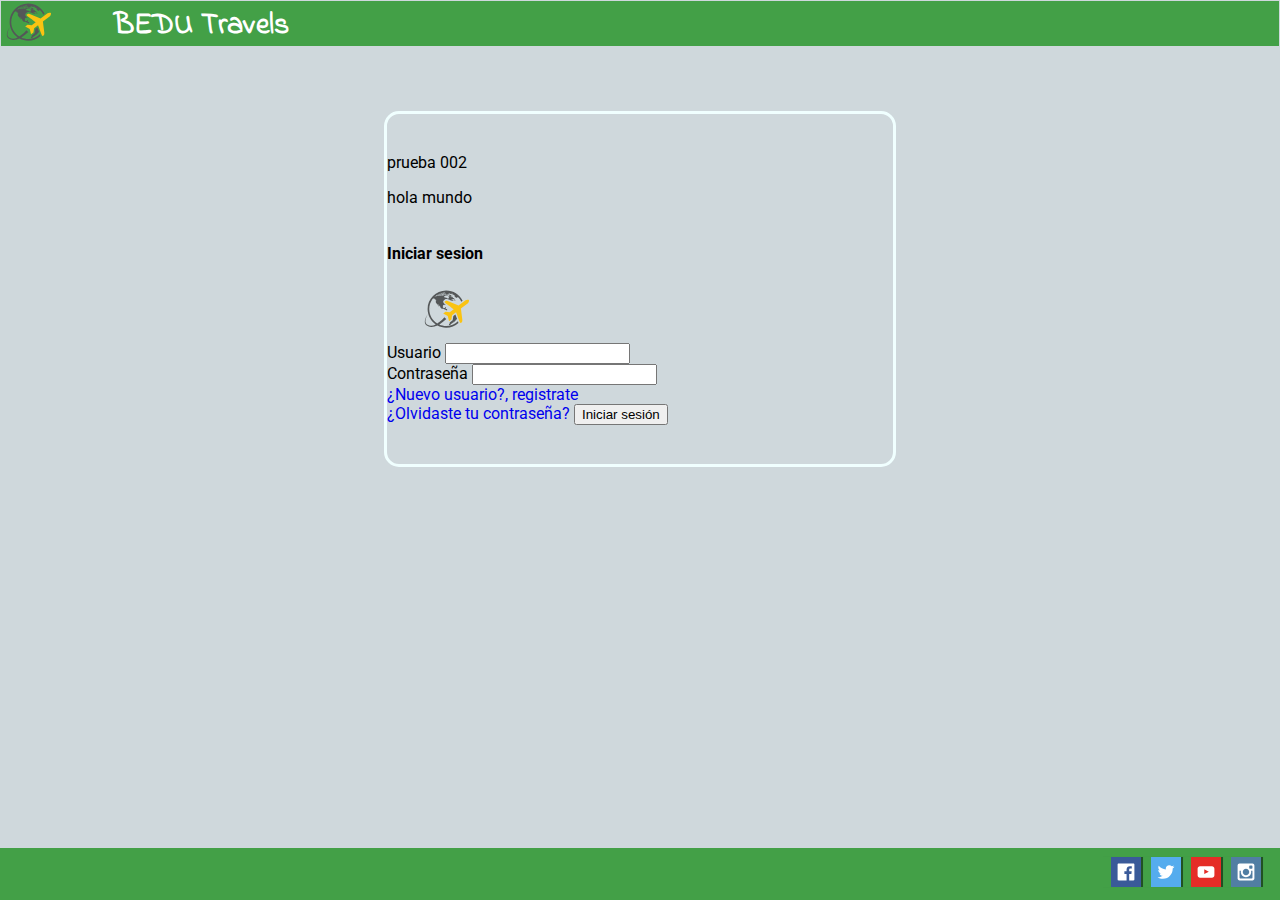
<file: login.html>
<!DOCTYPE html>
<html lang="en">
    <title>Bedu Travel</title>
    
<head>
    <meta charset="UTF-8">
    <meta name="viewport" content="width=device-width, initial-scale=1.0">
    <meta http-equiv="X-UA-Compatible" content="ie=edge">
    <title>Bedu Travel</title>
    <link rel="stylesheet" href="assets/css/main.css">
    <link rel="stylesheet" href="assets/css/login.css">
    <link href="https://fonts.googleapis.com/css?family=Roboto" rel="stylesheet">
    <link href="https://fonts.googleapis.com/css?family=Indie+Flower" rel="stylesheet">
</head>
<body>
    <header>

        <nav>
                <div class="div-Logo">
                    <a href="./index.html">
                        <img class="img-logo" src="assets/images/pi-globe-3.svg" >
                    </a>
                    <h3 class="titles-header">BEDU Travels</h3>
                </div>
                
                <div class="div-navHeader">
                    
                </div>
        </nav>
    </header>
    <section class="div-login">
        <table>
            prueba 002
            <p>hola mundo</p>
        </table>
        <div>
            <h4>Iniciar sesion</h4>
            <img class="img-logo" src="assets/images/pi-globe-3.svg" >
         </div>
        
        <div></div>
        Usuario <input type="email"/>
        <br/>
        Contraseña <input type="password"/>
        <br/>
        <a href="#">¿Nuevo usuario?, registrate</a>
        <br/>
        <a href="#">  ¿Olvidaste tu contraseña?</a>
        <input type="button" value="Iniciar sesión"/>

    </section>
    <footer>
        <div>

        </div>
        <div class="div-social">
            <a href="https://www.facebook.com">
                <img class="img-footer" src="assets/images/Facebook.svg" alt=" Facebook/BeduTravel">
            </a>          
            <a href="https://www.twitter.com">  
                <img class="img-footer" src="assets/images/Twitter.svg" alt="@BeduTravel">
            </a>
            <a href="https://www.youtube.com">
                <img class="img-footer" src="assets/images/YouTube.svg" alt="YouTube/BeduTravel">
            </a>
            <a href="https://www.instagram.com">
                <img class="img-footer" src="assets/images/Instagram.svg" alt="@BeduTravel">
            </a>
        </div>
    </footer>
</body>
</html>
</file>
<file: assets/css/main.css>
nav{
    height: 40px;
    width: 100%;
    background: #43a047;
    display:flex;
    align-items: center;
    justify-content: space-between;
    padding-top: 5px;
    
}
a{
    text-decoration: none;
}
nav>div>a
{
    color: #ffffff;
    padding-right: 30px;
    

}

body
{
    padding: 0;
    margin: 0;
    font-family: 'Roboto', sans-serif;
    background-color: #CFD8DC;
    
}

header,
footer
 {
    margin: 0;
    padding: 1px; /* tweaked from 0 to 1px */
}

footer{
    align-items: center;
    background: #43a047;
    bottom: 0px;
    display:flex;
    height: 50px;
    justify-content: space-between;
    position:fixed; 
    width: 100%;

   
    
}
.img-logo
{
    width: 50px;
    padding-left: 35px;
    padding-bottom: 5px;

}
.img-footer
{
    width: 30px;
    height: 30px;
    padding-left: 10px;
    box-shadow: 1.5px 0.25px 0.5px 0px rgba(0, 0, 0, 0.5)

}
.div-Logo{
    display: grid;
    align-items:center;
    grid-template-columns: 50px 300px;
    grid-template-rows: 50px ;
    justify-items: center;
}
#home-cover{
    height: 350px;
    width: 100%;
    background-image: url("https://source.unsplash.com/user/erondu/1600x900/?coast") ;
    background-position:  center;
    background-repeat:  no-repeat;
    background-size: cover;
    margin: 0;
    padding: 1px; 
    
}
#home-promociones
{
    
    box-shadow: 0px 10px 5px 1px #CFD8DC;
    
}
#home-destinos
{
    background-color: #CFD8EC;
    box-shadow: 0px 10px 5px 1px #CFD8EC;
    
}
.titles-header
{
    color:#ffffff;
    font-family: 'Indie Flower', cursive;
    font-size: 30px;
    text-align: left;
    
}
.titles-h3
{
    color:blue;
    font-family: 'Indie Flower', cursive;
    font-size: 30px;
    padding-left: 100px;
}


.div-Busqueda
{
    align-items: center;
    display:  block;
    height: 350px;
    width: 100%;
    

 }
.div-Busqueda >h4
{
    color: #ffffff;
    font-family: 'Indie Flower', cursive;
    font-size: 30px;
    padding-left: 150px;
} 

.div-InputBusqueda
{
    display: flex;
    align-items: center;
    justify-content: center;
    background-color: white;
    border-color: #4D2C91;
    border-radius: 10px;
    box-shadow:  8px 8px 5px rgba(0, 0, 0, 0.5);
    margin-left: 15%;
    width: 800px;
    
    
}

.div-InputBusqueda >input
{
   width: 100%;
   height: 35px;
   border-color: transparent;
   font-size: 18px;
   outline: none;
   border-radius: 5px;
  
}
.div-InputBusqueda> img
{
    width: 50px;
    height: 50px;
    
}  

.div-navHeader
{
    align-items: center;
    display: flex;
    justify-content: flex-end;
}
.div-Carrusel
{
 
    align-self: center; 
    display: flex;
    flex-wrap: wrap;
    height: 200px;
    justify-content: space-evenly;
    margin-top: 30px;
    height: auto;
   

}
.div-Carrusel>img
{
    border-radius: 15px; 
    height: 150px;
    margin: 10px;
    width: auto;
    

}
.div-social
{
    
    display: flex;
    justify-items: center;
    padding-right: 20px;
}
</file>
<file: assets/css/login.css>
body>section
{
    align-content: center;

}
.div-login
{

    border-color: azure;
    border-style:solid ;
    border-radius: 15px;

    height: 350px;
    margin-left: 30%;
    margin-right: 30%;
    margin-top: 5%;

}
.div-login>h4
{
    align-content: center;
    text-align: center;
    width: 100%;


}
</file>
